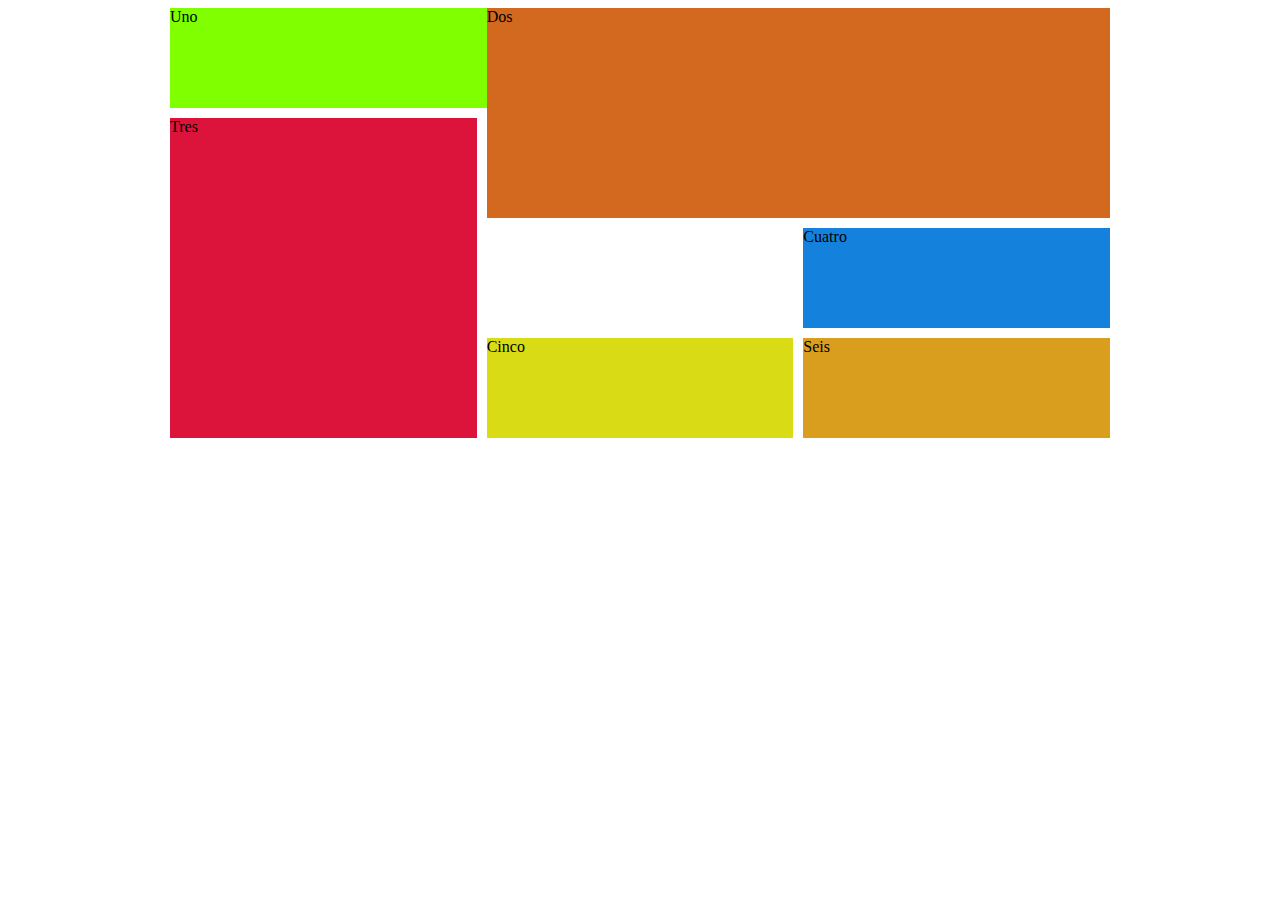
<file: index.html>
<!DOCTYPE html>
<html lang="en">
<head>
    <meta charset="UTF-8">
    <meta name="viewport" content="width=device-width, initial-scale=1.0">
    <link rel="stylesheet" href="/style.css">
    <title>Practica 2 Grid Layout</title>
</head>
<body>
    <div class="cuadriculas">
        <div class="uno">Uno</div>
        <div class="dos">Dos</div>
        <div class="tres">Tres</div>
        <div class="cuatro">Cuatro</div>
        <div class="cinco">Cinco</div>
        <div class="seis">Seis</div>
    </div>
</body>
</html>
</file>
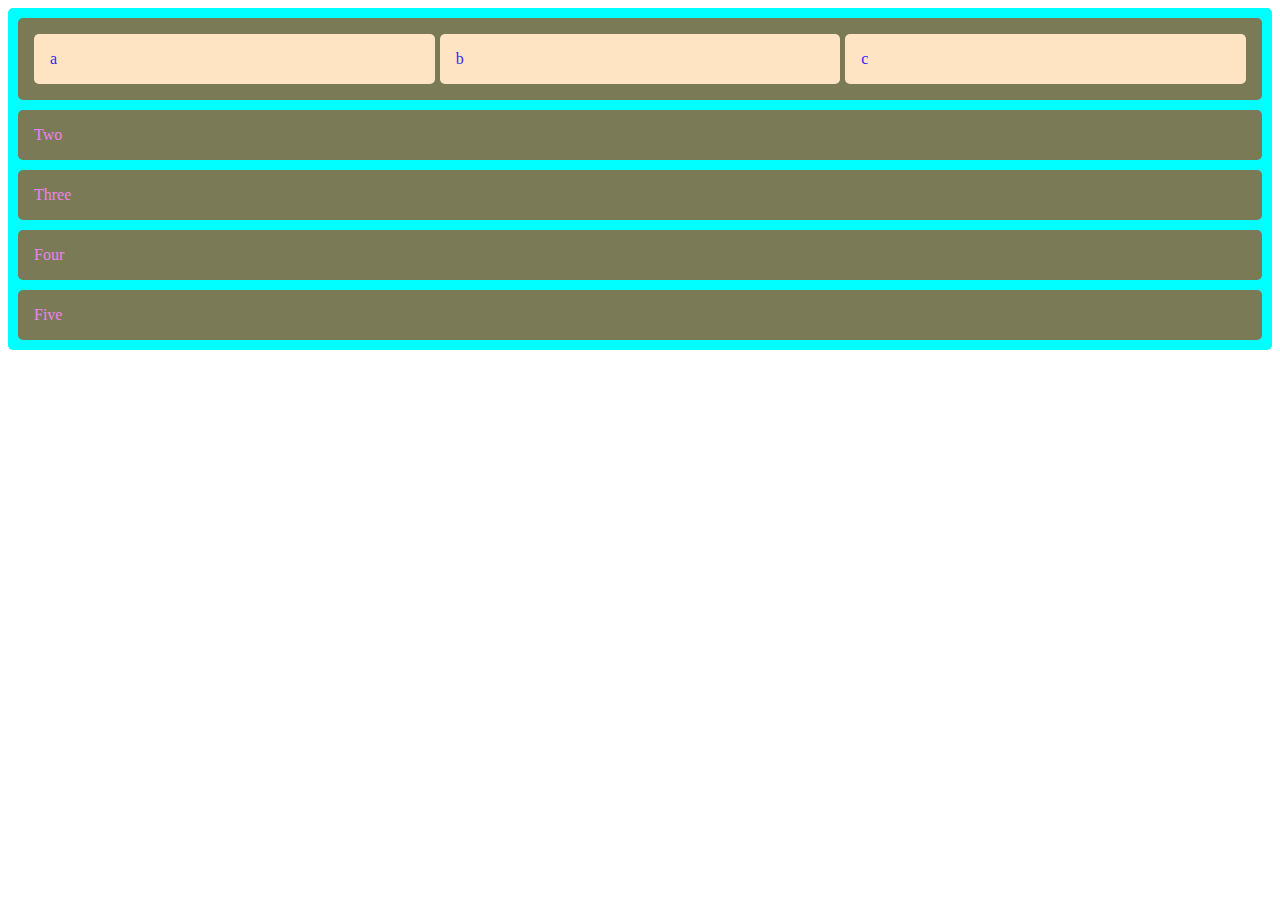
<file: index2.html>
<!DOCTYPE html>
<html lang="en">
<head>
    <meta charset="UTF-8">
    <meta name="viewport" content="width=device-width, initial-scale=1.0">
    <link rel="stylesheet" href="/style2.css">
    <title>Ejemplo 2</title>
</head>
<body>
    <div class="cuadriculas">
        <div class="box">
            <div class="nested">a</div>
            <div class="nested">b</div>
            <div class="nested">c</div>
        </div>
        <div class="box2">Two</div>
        <div class="box3">Three</div>
        <div class="box4">Four</div>
        <div class="box5">Five</div>
    </div>

</body>
</html>
</file>
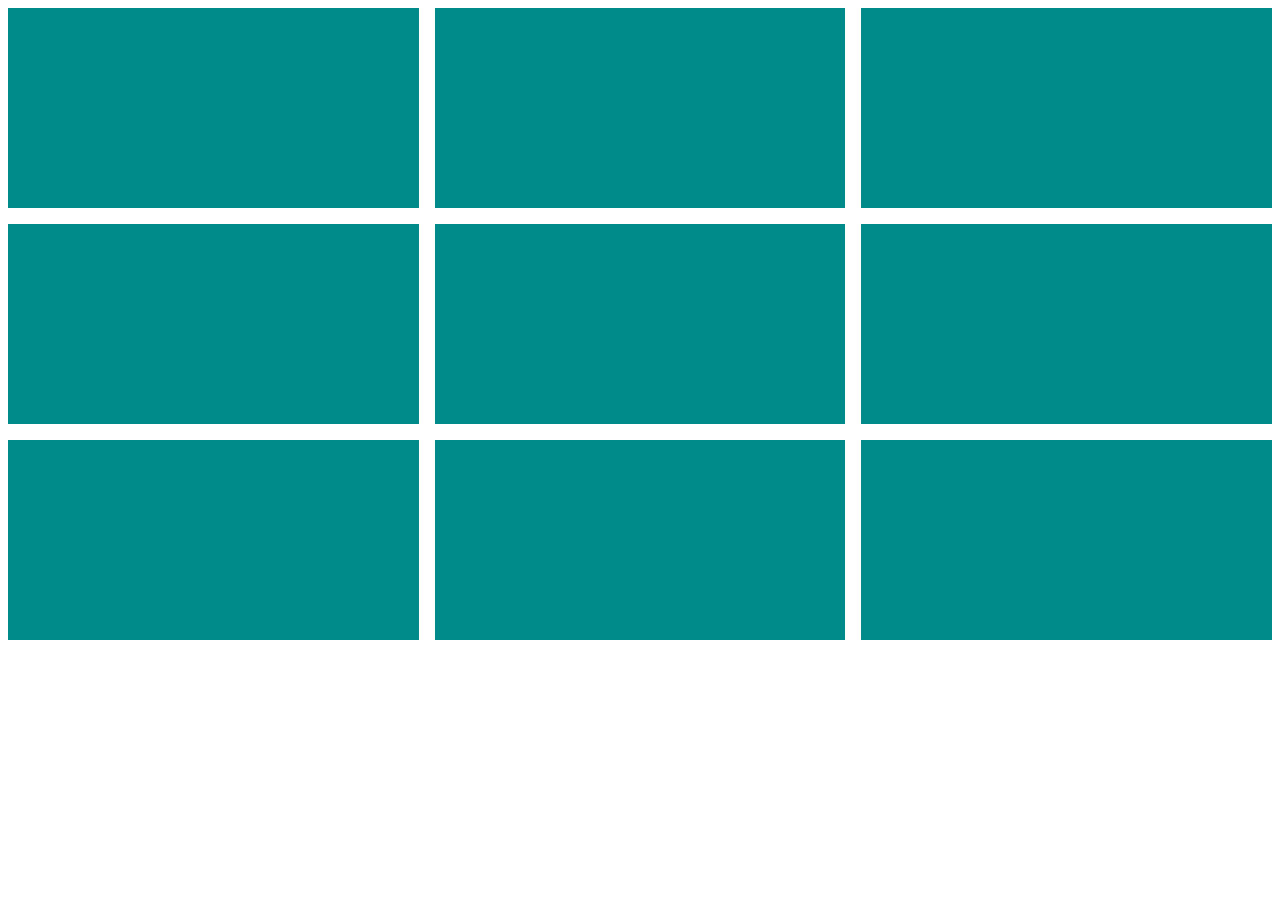
<file: index3.html>
<!DOCTYPE html>
<html lang="en">
<head>
    <meta charset="UTF-8">
    <meta name="viewport" content="width=device-width, initial-scale=1.0">
    <link rel="stylesheet" href="/style3.css">
    <title>Document</title>
</head>
<body>
    <div class="grid">
        <div class="box"></div>
        <div class="box"></div>
        <div class="box"></div>
        <div class="box"></div>
        <div class="box"></div>
        <div class="box"></div>
        <div class="box"></div>
        <div class="box"></div>
        <div class="box"></div>
    </div>
</body>
</html>
</file>
<file: style.css>
.cuadriculas {
    max-width: 940px;
    margin: 0 auto;
    display: grid;
    grid-template-columns: repeat(3, 1fr);
    grid-gap: 10px;
    grid-auto-rows: minmax(100px, auto);
}

.uno {
    grid-column: 1/3;
    grid-row: 1;
    background-color: chartreuse;
}

.dos {
    grid-column: 2/4;
    grid-row: 1/3;
    background-color: chocolate;
}

.tres {
    grid-column: 1;
    grid-row: 2/5;
    background-color: crimson;
}

.cuatro {
    grid-column: 3;
    grid-row: 3;
    background-color: rgb(20, 130, 220);
}

.cinco {
    grid-column: 2;
    grid-row: 4;
    background-color: rgb(217, 220, 20);
}

.seis {
    grid-column: 3;
    grid-row: 4;
    background-color: rgb(217, 158, 29);
}
</file>
<file: style2.css>
.cuadriculas {
    border: 2px salmon;
    border-radius: 5px;
    background-color: aqua;
    display: grid;
    grid-template-columns: repeat(3, fr);
    gap: 10px;
    padding: 10px;
}

.box {
    border: 2px cornflowerblue;
    border-radius: 5px;
    background-color: rgb(122, 122, 87);
    padding: 1em;
    color: rgb(56, 31, 242);
    display: grid;
    grid-template-columns: repeat(3, 1fr);
    gap: 5px;
    box-sizing: border-box; 
}

.nested {
    border: 2px sandybrown;
    border-radius: 5px;
    background-color: bisque;
    padding: 1em;
    box-sizing: border-box;
}

.box2, .box3, .box4, .box5 {
    border: 2px cadetblue;
    border-radius: 5px;
    background-color: rgb(122, 122, 87);
    padding: 1em;
    color: violet;
}
</file>
<file: style3.css>
.grid {
    display: grid;
    grid-template-columns: 1fr;
    grid-template-rows: auto;
    grid-gap: 1em;

    @media(min-width: 500px) {
        grid-template-columns: 1fr;
    }
    
    @media(min-width: 768px) {
        grid-template-columns: repeat(3, 1fr);
    }
}

.box {
    width: 100%;
    height: 200px;
    background-color: darkcyan;
}
</file>
